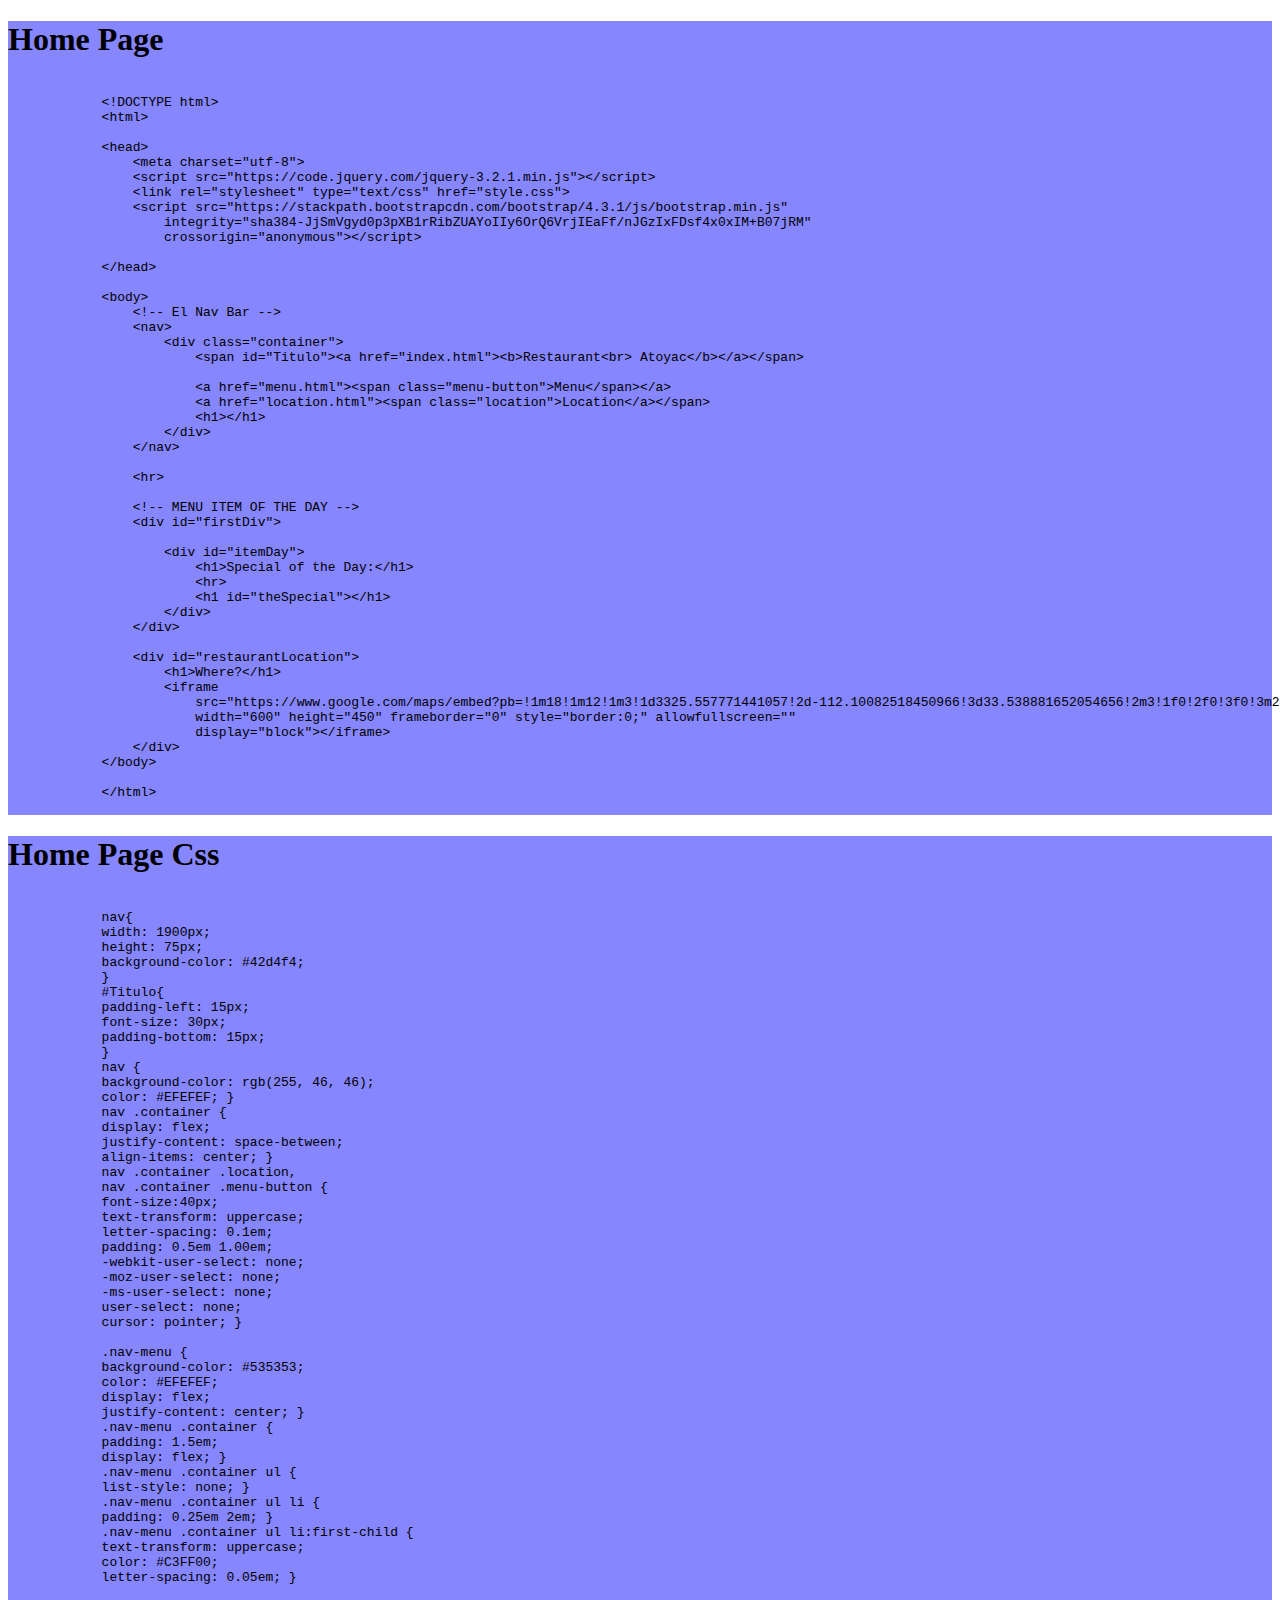
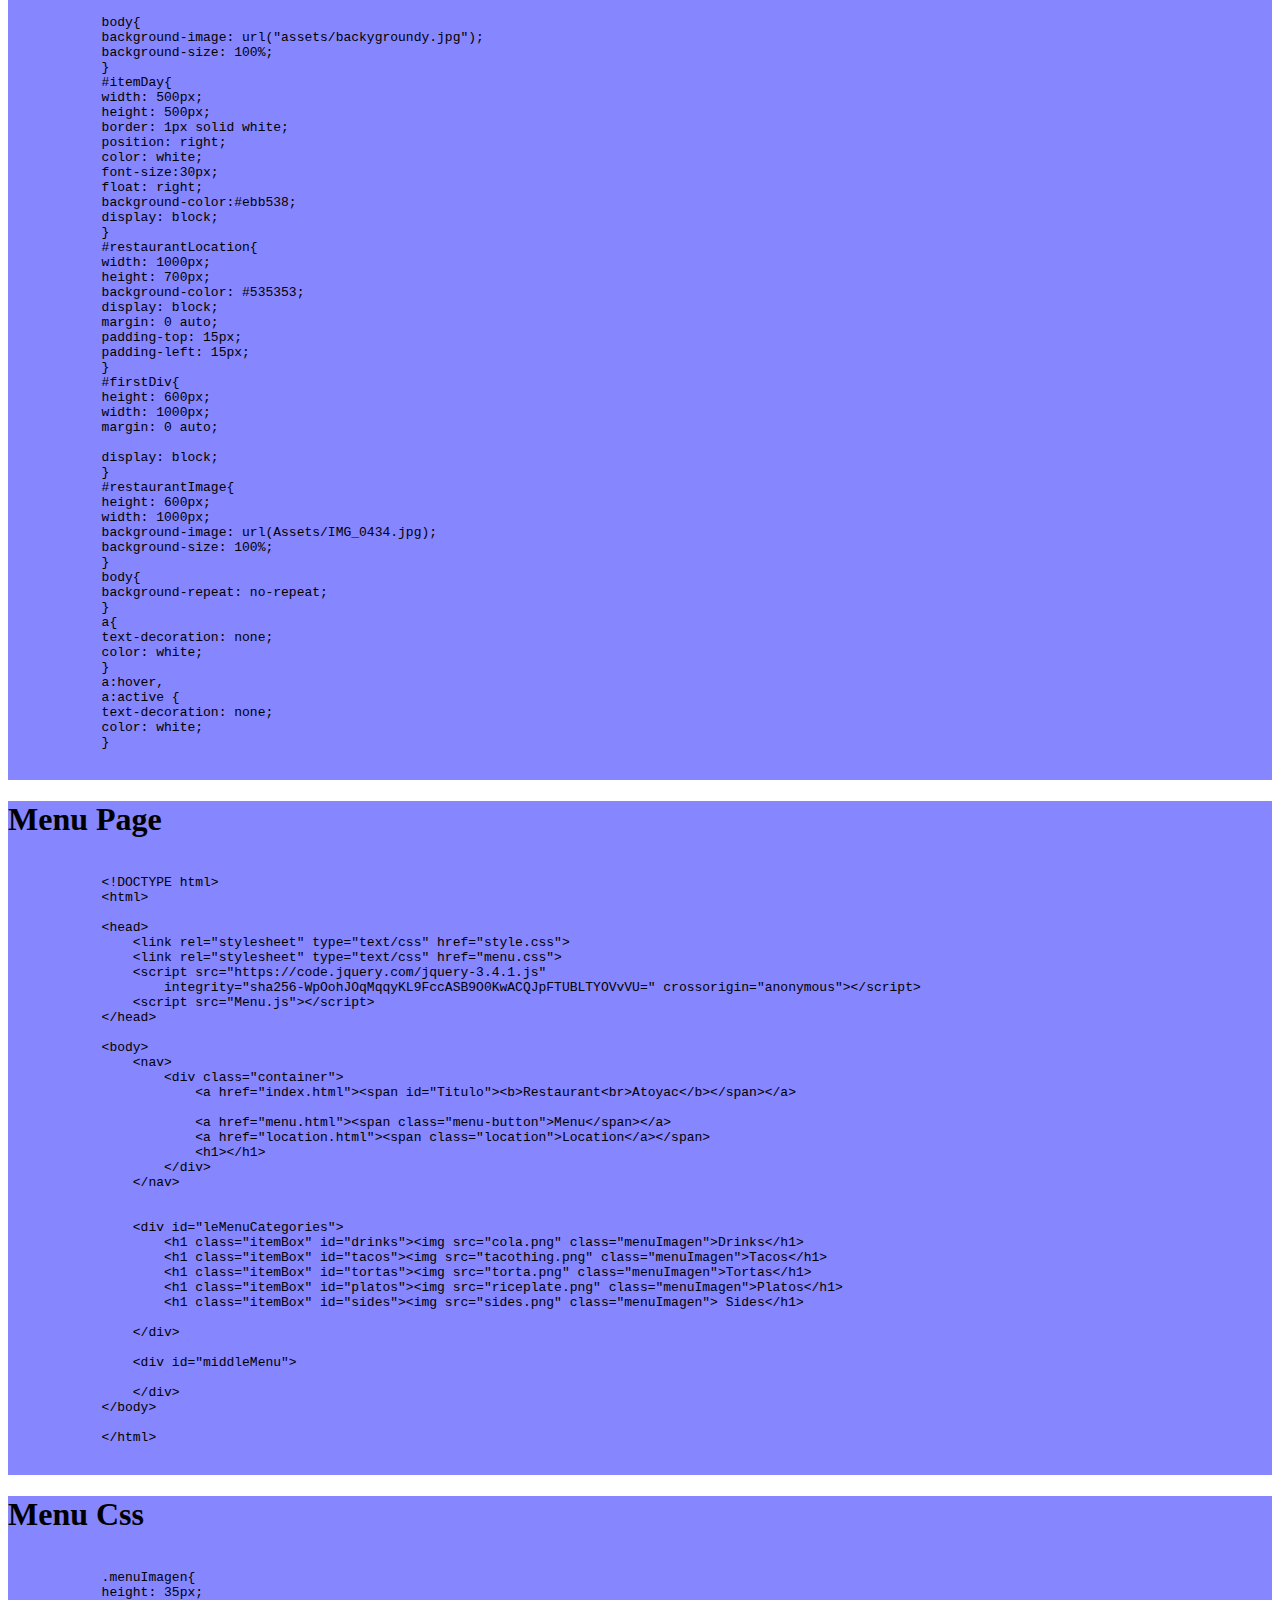
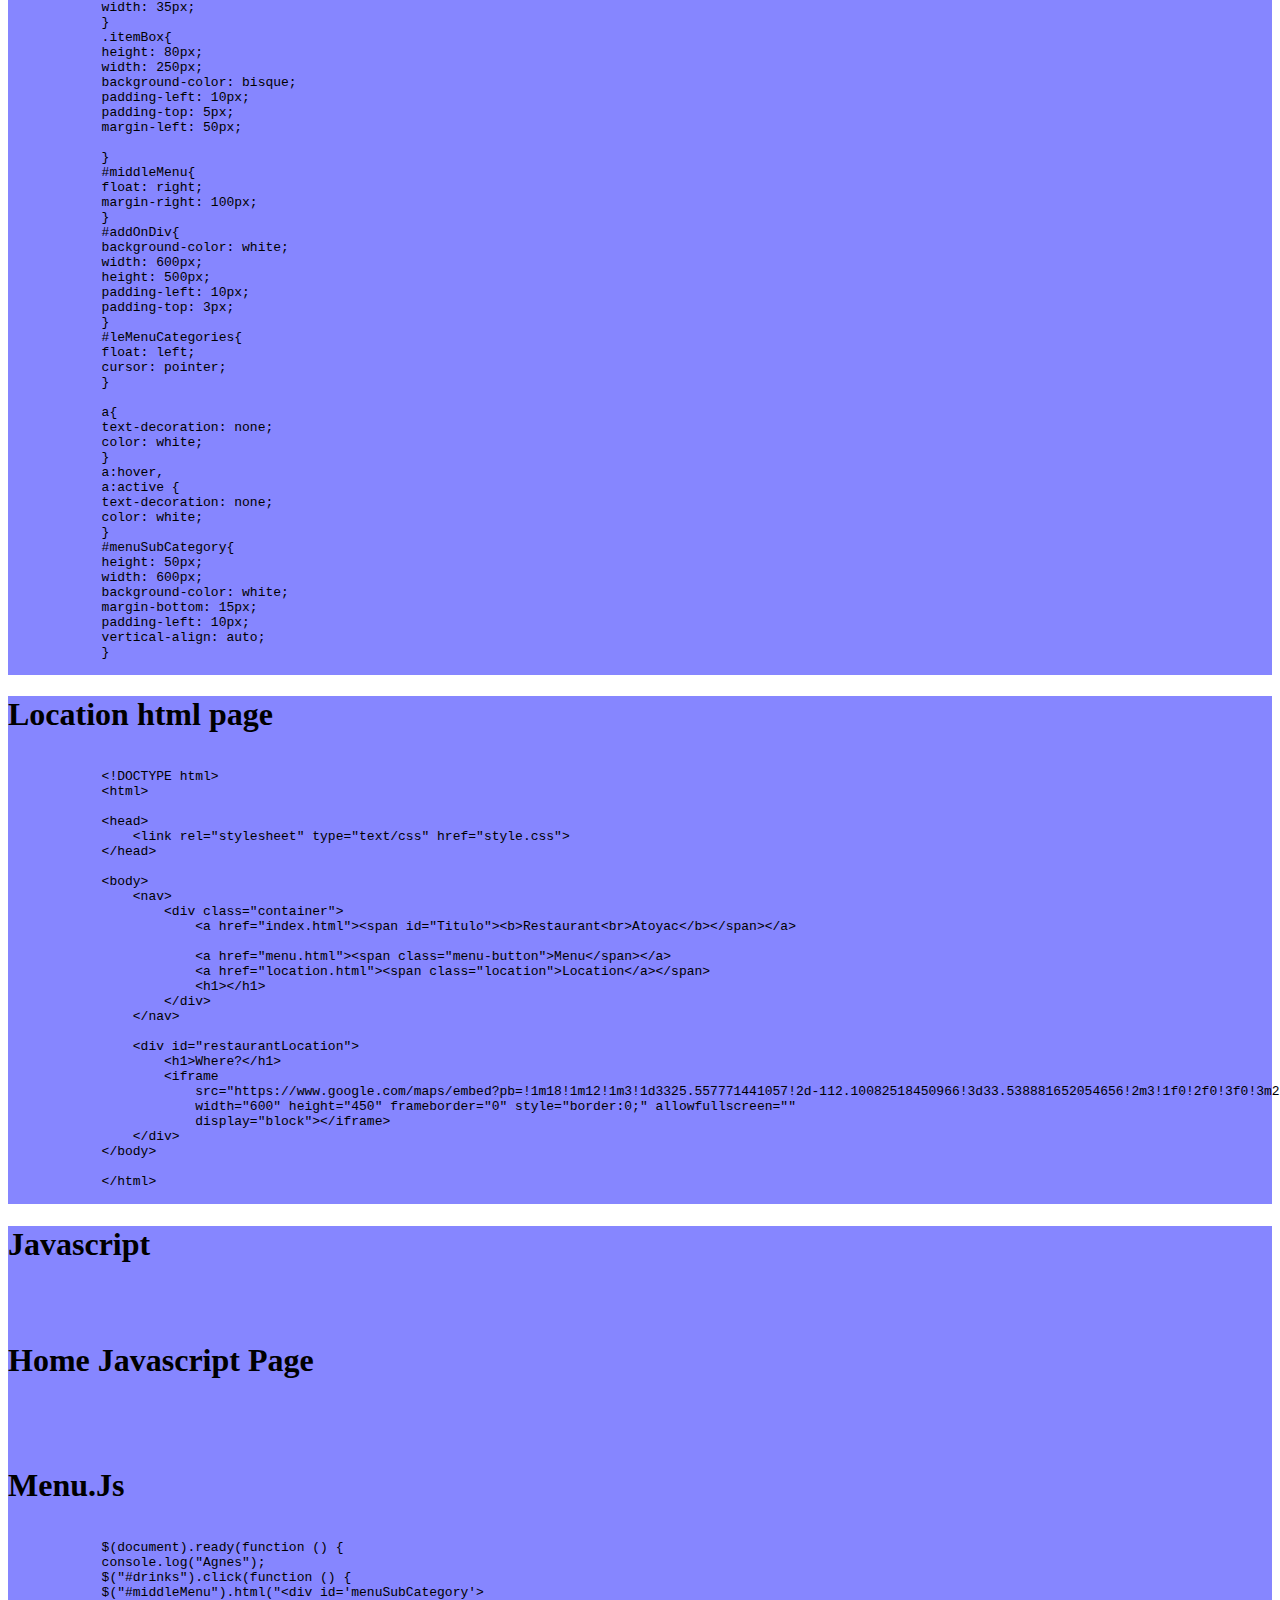
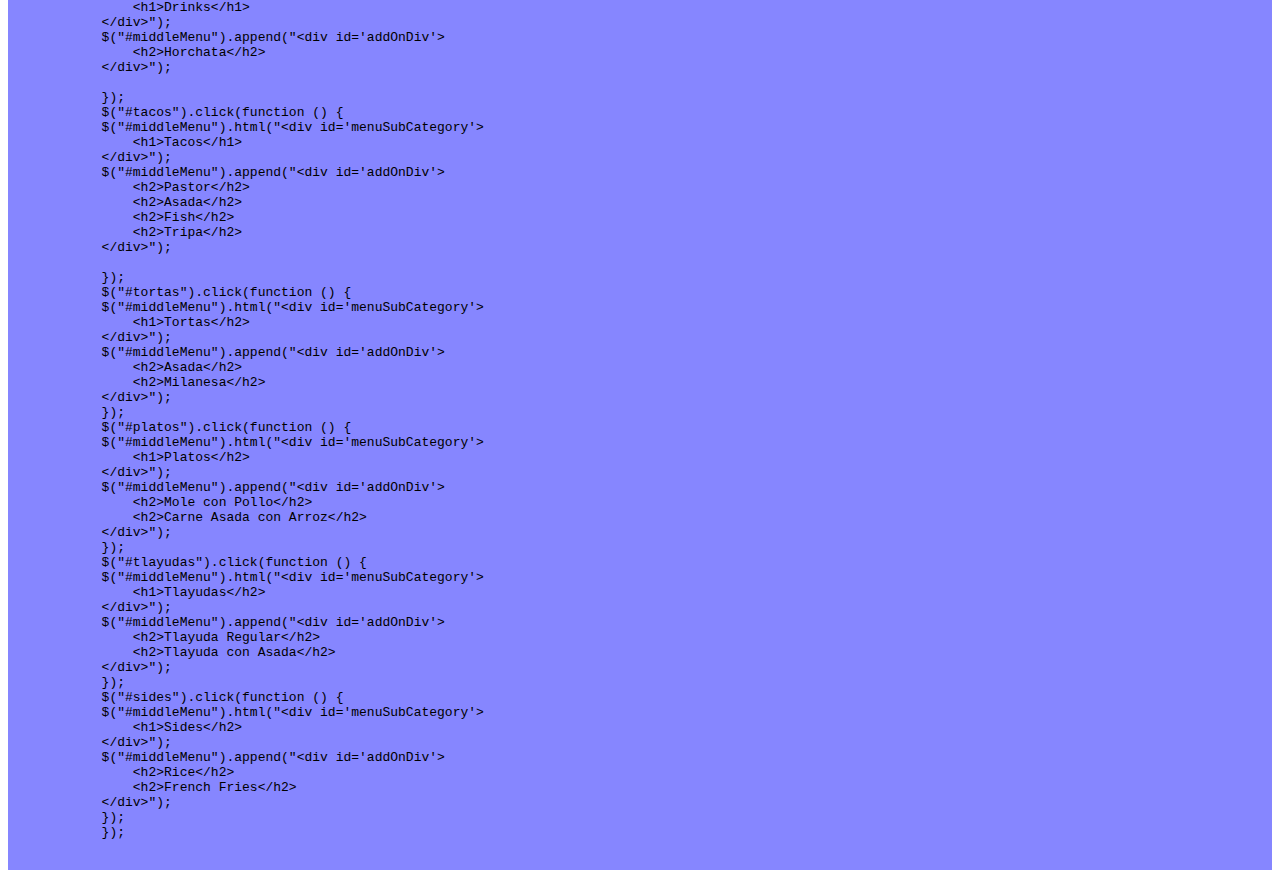
<file: mycode.html>
<!DOCTYPE html>
<html lang="en">

<head>
    <meta charset="UTF-8">
    <meta name="viewport" content="width=device-width, initial-scale=1.0">
    <meta http-equiv="X-UA-Compatible" content="ie=edge">
    <title>Our Source Code</title>
    <link href="mycode.css" type="text/css" rel="stylesheet">
</head>

<body>
    <div class="codeBox">
        <!-- HOME PAGE -->
        <h1>Home Page</h1>
        <xmp>
            <!DOCTYPE html>
            <html>

            <head>
                <meta charset="utf-8">
                <script src="https://code.jquery.com/jquery-3.2.1.min.js"></script>
                <link rel="stylesheet" type="text/css" href="style.css">
                <script src="https://stackpath.bootstrapcdn.com/bootstrap/4.3.1/js/bootstrap.min.js"
                    integrity="sha384-JjSmVgyd0p3pXB1rRibZUAYoIIy6OrQ6VrjIEaFf/nJGzIxFDsf4x0xIM+B07jRM"
                    crossorigin="anonymous"></script>

            </head>

            <body>
                <!-- El Nav Bar -->
                <nav>
                    <div class="container">
                        <span id="Titulo"><a href="index.html"><b>Restaurant<br> Atoyac</b></a></span>

                        <a href="menu.html"><span class="menu-button">Menu</span></a>
                        <a href="location.html"><span class="location">Location</a></span>
                        <h1></h1>
                    </div>
                </nav>

                <hr>

                <!-- MENU ITEM OF THE DAY -->
                <div id="firstDiv">

                    <div id="itemDay">
                        <h1>Special of the Day:</h1>
                        <hr>
                        <h1 id="theSpecial"></h1>
                    </div>
                </div>

                <div id="restaurantLocation">
                    <h1>Where?</h1>
                    <iframe
                        src="https://www.google.com/maps/embed?pb=!1m18!1m12!1m3!1d3325.557771441057!2d-112.10082518450966!3d33.538881652054656!2m3!1f0!2f0!3f0!3m2!1i1024!2i768!4f13.1!3m3!1m2!1s0x872b6cd91c691e6b%3A0xe4eab0a370866043!2sRestaurant%20Atoyac%20Estilo%20Oaxaca!5e0!3m2!1sen!2sus!4v1574027628247!5m2!1sen!2sus"
                        width="600" height="450" frameborder="0" style="border:0;" allowfullscreen=""
                        display="block"></iframe>
                </div>
            </body>

            </html>
        </xmp>

    </div>
    <!-- Home Page Css -->
    <div class="codeBox">
        <h1>Home Page Css</h1>
        <xmp>
            nav{
            width: 1900px;
            height: 75px;
            background-color: #42d4f4;
            }
            #Titulo{
            padding-left: 15px;
            font-size: 30px;
            padding-bottom: 15px;
            }
            nav {
            background-color: rgb(255, 46, 46);
            color: #EFEFEF; }
            nav .container {
            display: flex;
            justify-content: space-between;
            align-items: center; }
            nav .container .location,
            nav .container .menu-button {
            font-size:40px;
            text-transform: uppercase;
            letter-spacing: 0.1em;
            padding: 0.5em 1.00em;
            -webkit-user-select: none;
            -moz-user-select: none;
            -ms-user-select: none;
            user-select: none;
            cursor: pointer; }

            .nav-menu {
            background-color: #535353;
            color: #EFEFEF;
            display: flex;
            justify-content: center; }
            .nav-menu .container {
            padding: 1.5em;
            display: flex; }
            .nav-menu .container ul {
            list-style: none; }
            .nav-menu .container ul li {
            padding: 0.25em 2em; }
            .nav-menu .container ul li:first-child {
            text-transform: uppercase;
            color: #C3FF00;
            letter-spacing: 0.05em; }


            body{
            background-image: url("assets/backygroundy.jpg");
            background-size: 100%;
            }
            #itemDay{
            width: 500px;
            height: 500px;
            border: 1px solid white;
            position: right;
            color: white;
            font-size:30px;
            float: right;
            background-color:#ebb538;
            display: block;
            }
            #restaurantLocation{
            width: 1000px;
            height: 700px;
            background-color: #535353;
            display: block;
            margin: 0 auto;
            padding-top: 15px;
            padding-left: 15px;
            }
            #firstDiv{
            height: 600px;
            width: 1000px;
            margin: 0 auto;

            display: block;
            }
            #restaurantImage{
            height: 600px;
            width: 1000px;
            background-image: url(Assets/IMG_0434.jpg);
            background-size: 100%;
            }
            body{
            background-repeat: no-repeat;
            }
            a{
            text-decoration: none;
            color: white;
            }
            a:hover,
            a:active {
            text-decoration: none;
            color: white;
            }

        </xmp>
    </div>


    <!-- Menu Page -->
    <div class="codeBox">
        <h1>Menu Page</h1>
        <xmp>
            <!DOCTYPE html>
            <html>

            <head>
                <link rel="stylesheet" type="text/css" href="style.css">
                <link rel="stylesheet" type="text/css" href="menu.css">
                <script src="https://code.jquery.com/jquery-3.4.1.js"
                    integrity="sha256-WpOohJOqMqqyKL9FccASB9O0KwACQJpFTUBLTYOVvVU=" crossorigin="anonymous"></script>
                <script src="Menu.js"></script>
            </head>

            <body>
                <nav>
                    <div class="container">
                        <a href="index.html"><span id="Titulo"><b>Restaurant<br>Atoyac</b></span></a>

                        <a href="menu.html"><span class="menu-button">Menu</span></a>
                        <a href="location.html"><span class="location">Location</a></span>
                        <h1></h1>
                    </div>
                </nav>


                <div id="leMenuCategories">
                    <h1 class="itemBox" id="drinks"><img src="cola.png" class="menuImagen">Drinks</h1>
                    <h1 class="itemBox" id="tacos"><img src="tacothing.png" class="menuImagen">Tacos</h1>
                    <h1 class="itemBox" id="tortas"><img src="torta.png" class="menuImagen">Tortas</h1>
                    <h1 class="itemBox" id="platos"><img src="riceplate.png" class="menuImagen">Platos</h1>
                    <h1 class="itemBox" id="sides"><img src="sides.png" class="menuImagen"> Sides</h1>

                </div>

                <div id="middleMenu">

                </div>
            </body>

            </html>

        </xmp>
    </div>

    <div class="codeBox">
        <h1>Menu Css</h1>
        <xmp>
            .menuImagen{
            height: 35px;
            width: 35px;
            }
            .itemBox{
            height: 80px;
            width: 250px;
            background-color: bisque;
            padding-left: 10px;
            padding-top: 5px;
            margin-left: 50px;

            }
            #middleMenu{
            float: right;
            margin-right: 100px;
            }
            #addOnDiv{
            background-color: white;
            width: 600px;
            height: 500px;
            padding-left: 10px;
            padding-top: 3px;
            }
            #leMenuCategories{
            float: left;
            cursor: pointer;
            }

            a{
            text-decoration: none;
            color: white;
            }
            a:hover,
            a:active {
            text-decoration: none;
            color: white;
            }
            #menuSubCategory{
            height: 50px;
            width: 600px;
            background-color: white;
            margin-bottom: 15px;
            padding-left: 10px;
            vertical-align: auto;
            }
        </xmp>
    </div>

    <!-- Location -->
    <div class="codeBox">
        <h1>Location html page</h1>
        <xmp>
            <!DOCTYPE html>
            <html>

            <head>
                <link rel="stylesheet" type="text/css" href="style.css">
            </head>

            <body>
                <nav>
                    <div class="container">
                        <a href="index.html"><span id="Titulo"><b>Restaurant<br>Atoyac</b></span></a>

                        <a href="menu.html"><span class="menu-button">Menu</span></a>
                        <a href="location.html"><span class="location">Location</a></span>
                        <h1></h1>
                    </div>
                </nav>

                <div id="restaurantLocation">
                    <h1>Where?</h1>
                    <iframe
                        src="https://www.google.com/maps/embed?pb=!1m18!1m12!1m3!1d3325.557771441057!2d-112.10082518450966!3d33.538881652054656!2m3!1f0!2f0!3f0!3m2!1i1024!2i768!4f13.1!3m3!1m2!1s0x872b6cd91c691e6b%3A0xe4eab0a370866043!2sRestaurant%20Atoyac%20Estilo%20Oaxaca!5e0!3m2!1sen!2sus!4v1574027628247!5m2!1sen!2sus"
                        width="600" height="450" frameborder="0" style="border:0;" allowfullscreen=""
                        display="block"></iframe>
                </div>
            </body>

            </html>
        </xmp>
    </div>

    <div class="codeBox">
        <h1>Javascript</h1>

        <br><br>
        <h1>Home Javascript Page</h1>
        <xmp>

        </xmp>
        <h1>Menu.Js</h1>
        <xmp>
            $(document).ready(function () {
            console.log("Agnes");
            $("#drinks").click(function () {
            $("#middleMenu").html("<div id='menuSubCategory'>
                <h1>Drinks</h1>
            </div>");
            $("#middleMenu").append("<div id='addOnDiv'>
                <h2>Horchata</h2>
            </div>");

            });
            $("#tacos").click(function () {
            $("#middleMenu").html("<div id='menuSubCategory'>
                <h1>Tacos</h1>
            </div>");
            $("#middleMenu").append("<div id='addOnDiv'>
                <h2>Pastor</h2>
                <h2>Asada</h2>
                <h2>Fish</h2>
                <h2>Tripa</h2>
            </div>");

            });
            $("#tortas").click(function () {
            $("#middleMenu").html("<div id='menuSubCategory'>
                <h1>Tortas</h2>
            </div>");
            $("#middleMenu").append("<div id='addOnDiv'>
                <h2>Asada</h2>
                <h2>Milanesa</h2>
            </div>");
            });
            $("#platos").click(function () {
            $("#middleMenu").html("<div id='menuSubCategory'>
                <h1>Platos</h2>
            </div>");
            $("#middleMenu").append("<div id='addOnDiv'>
                <h2>Mole con Pollo</h2>
                <h2>Carne Asada con Arroz</h2>
            </div>");
            });
            $("#tlayudas").click(function () {
            $("#middleMenu").html("<div id='menuSubCategory'>
                <h1>Tlayudas</h2>
            </div>");
            $("#middleMenu").append("<div id='addOnDiv'>
                <h2>Tlayuda Regular</h2>
                <h2>Tlayuda con Asada</h2>
            </div>");
            });
            $("#sides").click(function () {
            $("#middleMenu").html("<div id='menuSubCategory'>
                <h1>Sides</h2>
            </div>");
            $("#middleMenu").append("<div id='addOnDiv'>
                <h2>Rice</h2>
                <h2>French Fries</h2>
            </div>");
            });
            });

        </xmp>


    </div>
</body>

</html>
</file>
<file: mycode.css>
.codeBox{
    background-color: rgb(134, 134, 255);
    
}
</file>
<file: style.css>
nav{
    width: 1900px;
    height: 75px;
    background-color: #42d4f4;
}
#Titulo{
   padding-left: 15px;
    font-size: 30px;
    padding-bottom: 15px;
}
nav {
    background-color:  rgb(255, 46, 46);
    color: #EFEFEF; }
    nav .container {
      display: flex;
      justify-content: space-between;
      align-items: center; }
      nav .container .location,
      nav .container .menu-button {
          font-size:40px;
        text-transform: uppercase;
        letter-spacing: 0.1em;
        padding: 0.5em 1.00em;
        -webkit-user-select: none;
        -moz-user-select: none;
        -ms-user-select: none;
        user-select: none;
        cursor: pointer; }

        

body{
    background-image: url("assets/backygroundy.jpg");
    background-size: 100%;
}
#itemDay{
    width: 500px;
    height: 500px;
    border: 1px solid white;
    position: right;
    color: white;
    font-size:30px;
    float: right;
    background-color:#ebb538;
    display: block;
}
#restaurantLocation{
  width: 1000px;
  height: 700px;
  background-color: #535353;
  display: block;
  margin: 0 auto;
  padding-top: 15px;
  padding-left: 15px;
}
#firstDiv{
  height: 600px;
  width: 1000px;
  margin: 0 auto;
  margin-top: 15px;
  display: block;
}
#restaurantImage{
  height: 600px;
  width: 1000px;
 background-image: url(Assets/IMG_0434.jpg);
 background-size: 100%;
}
body{
  background-repeat: no-repeat;
}
a{
  text-decoration: none;
  color: white;
}
a:hover,
a:active {
  text-decoration: none;
  color: white;
}

@media only screen 
  and (min-device-width : 375px) 
  and (max-device-width : 667px) 
  
{
  body{
    background-size: 400%;
  }
   #itemDay{
     height:1000px;
     width: 1000px;
     font-size: 50px;
     margin-bottom: 50px;
     position: absolute;
   } 
    nav{
      height: 200px;
    }
    #Titulo{
      font-size: 80px;
    }
    #restaurantLocation{
      margin-top: 100px;
      position: relative;
    }
  }
</file>
<file: menu.css>
.menuImagen{
    height: 35px;
    width: 35px;
}
.itemBox{
    height: 80px;
    width: 250px;
    background-color: bisque;
    padding-left: 10px;
    padding-top: 5px;
    margin-left: 50px;
    
}
#middleMenu{
    float: right;
    margin-right: 100px;
}
#addOnDiv{
    background-color: white;
    width: 600px;
    height: 500px;
    padding-left: 10px;
    padding-top: 3px;
}
#leMenuCategories{
    float: left;
    cursor: pointer;
}

a{
    text-decoration: none;
    color: white;
}
a:hover,
a:active {
    text-decoration: none;
    color: white;
}
#menuSubCategory{
    height: 50px;
    width: 600px;
    background-color: white;
    margin-bottom: 15px;
    padding-left: 10px;
    vertical-align: auto;
}

@media only screen 
  and (min-device-width : 375px) 
  and (max-device-width : 667px) 
  
{
  body{
    background-size: 400%;
  }
   
    nav{
      height: 200px;
    }
    #Titulo{
      font-size: 80px;
    }
   .itemBox{
       height: 300px;
       width: 750px;
       font-size: 100px;
       
   }
   .menuImagen{
       height: 200px;
       width: 200px;
   }
   #middlemenu{
       width: 1000px;
       height: 600px;
       display: block;
      
      margin-top: 500px;
   }
   #addOnDiv{
       width: 900px;
       height:500px;
       font-size: 60px;
   }
   #menuSubCategory{
    width: 900px;
    height: 200px;
    font-size: 80px;
   }
  }
</file>
